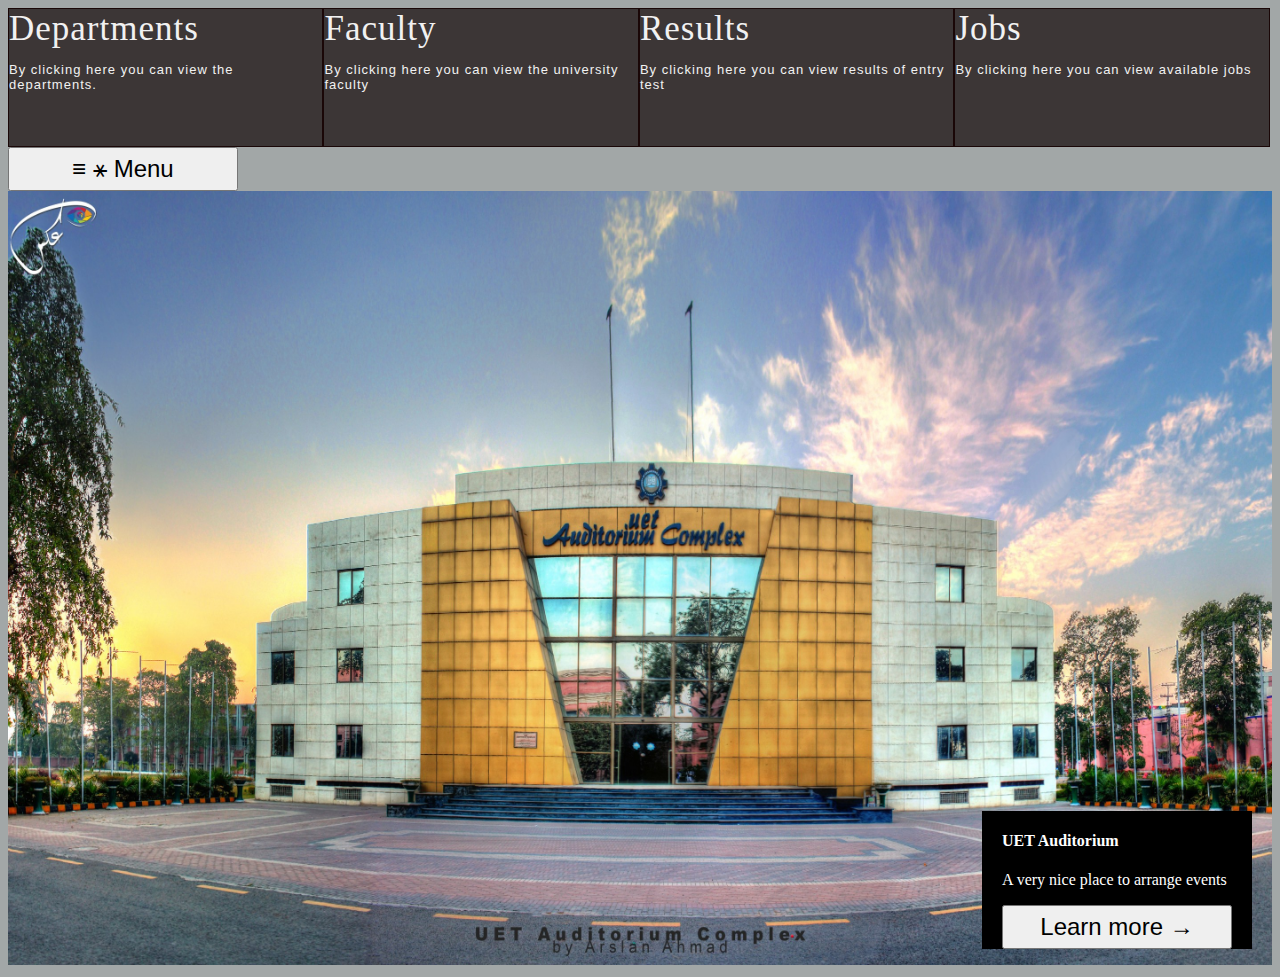
<file: index.html>
<!DOCTYPE html>
<html>
    <header>
        <link rel="stylesheet" type="text/css" href="uni_page_style.css">
        <title>UET Website(copy)</title>
    </header>

    <body class="body">
        <div id="drop-down-menu">
        </div>
        <div class="header">
            <a href="https://www.uet.edu.pk/faculties/facultiesinfo/index.html?RID=faculties_departments" target="blank"><div class="menu-elements"><span class="heading">Departments</span><p class="heading-text">By clicking here you can view the departments.</p></div></a>
            <a href="https://uet.edu.pk/faculties/facultiesinfo/index.html?RID=faculties_departments" target="blank"><div class="menu-elements"><span class="heading">Faculty</span><p class="heading-text">By clicking here you can view the university faculty</p></div></a>
            <a href="https://admission.uet.edu.pk/Modules/EntryTest/Default.aspx" target="blank"><div class="menu-elements"><span class="heading">Results</span><p class="heading-text">By clicking here you can view results of entry test </p></div></a>
            <a href="https://jobs.uet.edu.pk/" target="blank"><div class="menu-elements"><span class="heading">Jobs</span><p class="heading-text">By clicking here you can view available jobs</p></div></a>
        </div>
        <div class="dropdown">
            <span><input type="button" value="≡ ⚹ Menu"  class="button"/></span>
            <div class="dropdown-content">
                <ul>
                    <li><a href="https://www.uet.edu.pk/faculties/facultiesinfo/index.html?RID=faculties_departments" target="blank">Departments</a></li>
                </ul>
            </div>
            <div class="dropdown-content">
                <ul>
                    <li><a href="https://admission.uet.edu.pk/Modules/EntryTest/Default.aspx" target="blank">Admissions</a></li>
                </ul>
            </div>
            <div class="dropdown-content">
                <ul>
                    <li><a href="https://uet.edu.pk/aboutuet/aboutinfo/index.html?RID=about_uet_history" target="blank">About Us</a></li>
                </ul>
            </div>
            <div class="dropdown-content">
                <ul>
                    <li><a href="https://www.uet.edu.pk/faculties/facultiesinfo/index.html?RID=faculties_departments" target="blank">Departments</a></li>
                </ul>
            </div>
            <div class="dropdown-content">
                <ul>
                    <li><a href="form.html" target="blank">Sign Up</a></li>
                </ul>
            </div>
        </div>
        <div class="container">
            <img src="images/uet-auditorium.jpg" alt="UEt Main Gate" style="width:100%;">
            <div class="text-block">
              <h4>UET Auditorium</h4>
              <p>A very nice place to arrange events</p>
            <input type="button" value="Learn more →" class="button"/>
            </div>
        </div>

    </body>
</html>
</file>
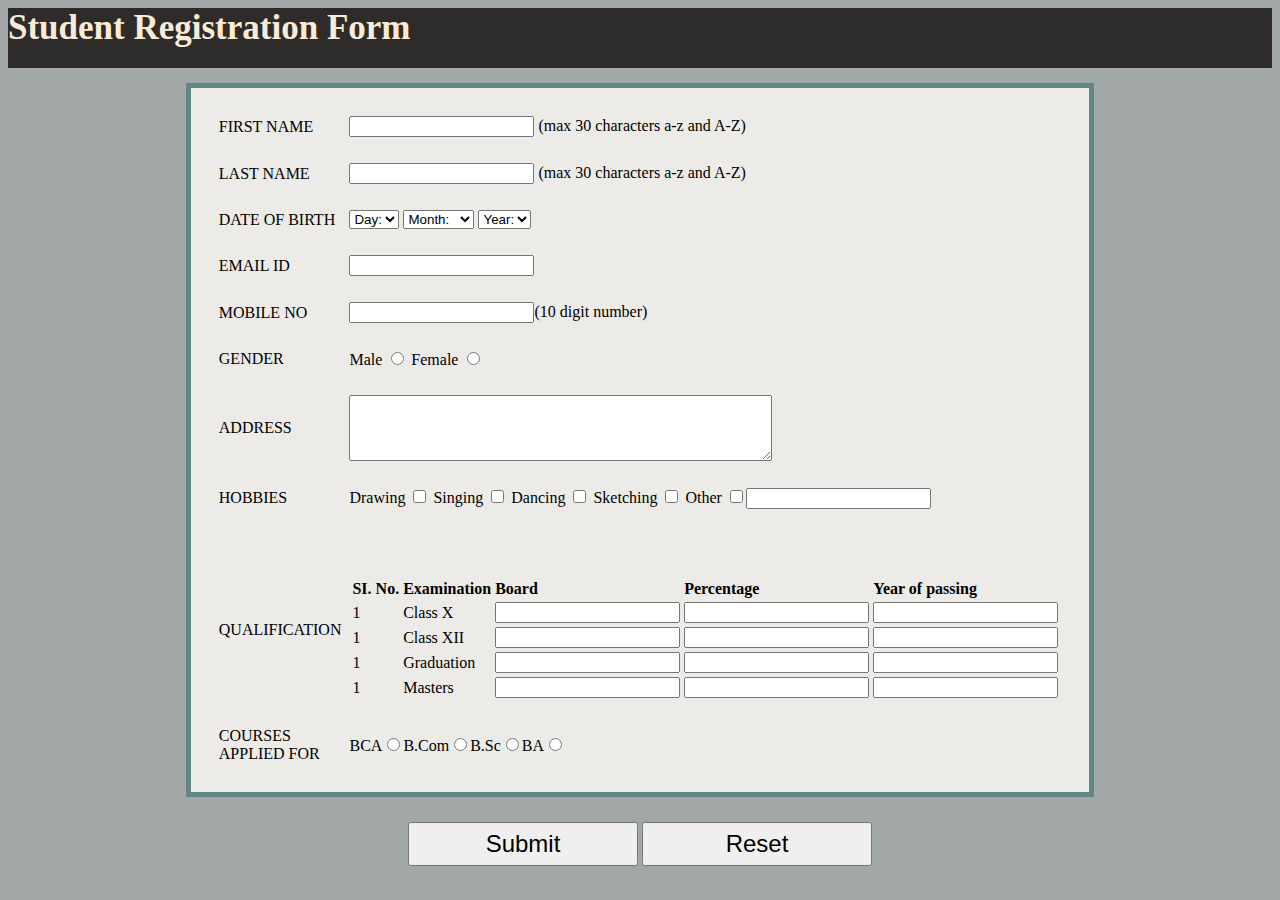
<file: form.html>
<html>
    <head>
        <title>Registration</title>
        <link rel="stylesheet" type="text/css" href="uni_page_style.css">
    </head>

    <body class="body">
        <p class="head heading"><b>Student Registration Form</b></p>
        <br/>
        <br/>
        <br/>
        <form>
             <table align="center" class="table">
                 <tr>
                    <td> FIRST NAME </td><td></td><td> <input type="text"/> (max 30 characters a-z and A-Z)</td>
                 </tr>
                 <tr><td><br/></td></tr>
                 <tr>
                    <td> LAST NAME </td><td></td><td> <input type="text"/> (max 30 characters a-z and A-Z)</td>
                 </tr>
                 <tr><td><br/></td></tr>
                 <tr>
                    <td> DATE OF BIRTH </td><td></td><td><select><option>Day:</option><option>1</option><option>2</option><option>3</option><option>4</option><option>5</option><option>6</option><option>7</option><option>8</option><option>9</option><option>10</option></select>
                                                <select><option>Month:</option><option>january</option><option>february</option><option>march</option></select>
                                                <select><option>Year:</option><option>2003</option><option>2002</option><option>2001</option><option>2000</option></select>
                                            </td>
                 </tr>
                 <tr><td><br/></td></tr>
                 <tr>
                    <td> EMAIL ID </td><td></td> <td> <input type="text"/> </td>
                 </tr>
                 <tr><td><br/></td></tr>
                 <tr>
                    <td> MOBILE NO </td><td></td><td> <input type="text"/>(10 digit number) </td>
                 </tr>
                 <tr><td><br/></td></tr>
                 <tr>
                    <td> GENDER </td><td></td><td> Male  <input type="radio" name="gender"/> Female <input type="radio" name="gender"/></td>
                 </tr>
                 <tr><td><br/></td></tr>
                 <tr>
                     <td>ADDRESS</td><td></td><td><textarea rows="4" cols="50"></textarea></td>
                 </tr>
                 <tr><td><br/></td></tr>
                 <tr>
                     <td>HOBBIES</td><td></td><td>Drawing <input type="checkbox" name="hobbies"/> Singing <input type="checkbox" name="hobbies"/> Dancing <input type="checkbox" name="hobbies"/> Sketching <input type="checkbox" name="hobbies"/> Other <input type="checkbox" name="hobbies"/><input type="text" name="hobbies"/></td>
                 </tr>
                 <tr><td><br/></td></tr>
                 <tr>
                    <tr><td><br/></td></tr>
                    <td> QUALIFICATION</td><td></td><td>
                                                <table>
                                                    <tr>
                                                        <td><b>SI. No.</b></td><td><b>Examination</b></td><td><b>Board</b></td><td><b>Percentage</b></td><td><b>Year of passing</b></td>
                                                    </tr><br/>
                                                    <tr>
                                                        <td>1</td><td>Class X</td><td><input type="text"/></td><td><input type="text"/></td><td><input type="text"/></td>
                                                    </tr>
                                                    <tr>
                                                        <td>1</td><td>Class XII</td><td><input type="text"/></td><td><input type="text"/></td><td><input type="text"/></td>
                                                    </tr>
                                                    <tr>
                                                        <td>1</td><td>Graduation</td><td><input type="text"/></td><td><input type="text"/></td><td><input type="text"/></td>
                                                    </tr>
                                                    <tr>
                                                        <td>1</td><td>Masters</td><td><input type="text"/></td><td><input type="text"/></td><td><input type="text"/></td>
                                                    </tr>
                                                    
                                                </table>
                                            </td>
                 </tr>
                 <tr><td><br/></td></tr>
                 <tr>
                     <td>COURSES <br/>APPLIED FOR</td><td></td><td>BCA<input type="radio" name="course"/>B.Com<input type="radio" name="course"/>B.Sc<input type="radio" name="course"/>BA<input type="radio" name="course"/></td>
                 </tr>
             </table>
             
             <table align="center">
                <tr><td><br/></td></tr>
                 <tr>
                     <td><input type="button" value="Submit" class="button"/></td><td><input type="button" value="Reset" class="button"/></td>
                 </tr>
             </table>
        </form>
    </body>
</html>
</file>
<file: uni_page_style.css>
.body{
    background-color: rgb(162, 167, 167);
}
.menu-elements{
    position: relative;
    font-size: 13px;
    background-color: rgba(49, 42, 42, 0.9);
    color: #f1f1f1;
    min-width: 200px;
    min-height: 137px;
    padding: 0;
    letter-spacing: 1px;
    font-family: "Segoe UI",Arial,sans-serif;
    float: left;
    width: 24.8%;
    display: block;
    outline: 0;
    border: 1px rgb(26, 7, 7);
    border-style: solid;
    
}
.menu-elements:hover{
    background-color: rgba(78, 75, 75, 0.7);
    cursor: pointer;
}
.heading{
    font-size: 35px;
    font-family: 'Times New Roman', Times, serif;
}
.header{
    float: left;
    width: 100%;
    border: none;
    position: relative;
    z-index: 1000;
    outline: 0;
}
.dropdown {
  position: relative;
  display: inline-block;
  cursor: pointer;
}

.dropdown-content {
  display: none;
  position: relative;
  background-color: #f9f9f9;
  width: 200px;
  box-shadow: 0px 4px 8px 0px rgba(0,0,0,0.2);
  padding: 12px 16px;
  z-index: 1;
}
.dropdown-content:hover{
    
  background-color: lightgrey;
  cursor: pointer;
}
.dropdown:hover .dropdown-content {
  display: block;
}
.button{
  width: 230px;
  height: 44px;
  font-size: 24px;
}
.button:hover{
    cursor: pointer;
}
.container {
  position: relative;
}

.text-block {
  position: absolute;
  bottom: 20px;
  right: 20px;
  background-color: black;
  color: white;
  padding-left: 20px;
  padding-right: 20px;
}
.table{
    background-color: rgb(236, 235, 232);
    border: 5px solid rgb(98, 134, 134);
    padding: 2%;
}
.head{
    margin: 0px 0px 15px 0px;
    background-color: rgb(46, 43, 43);
    height: 60px;
    float: left;
    width: 100%;
    border: none;
    position: relative;
    z-index: 1000;
    outline: 0;
    color: antiquewhite;
}
.check{
    cursor: pointer;
}
</file>
